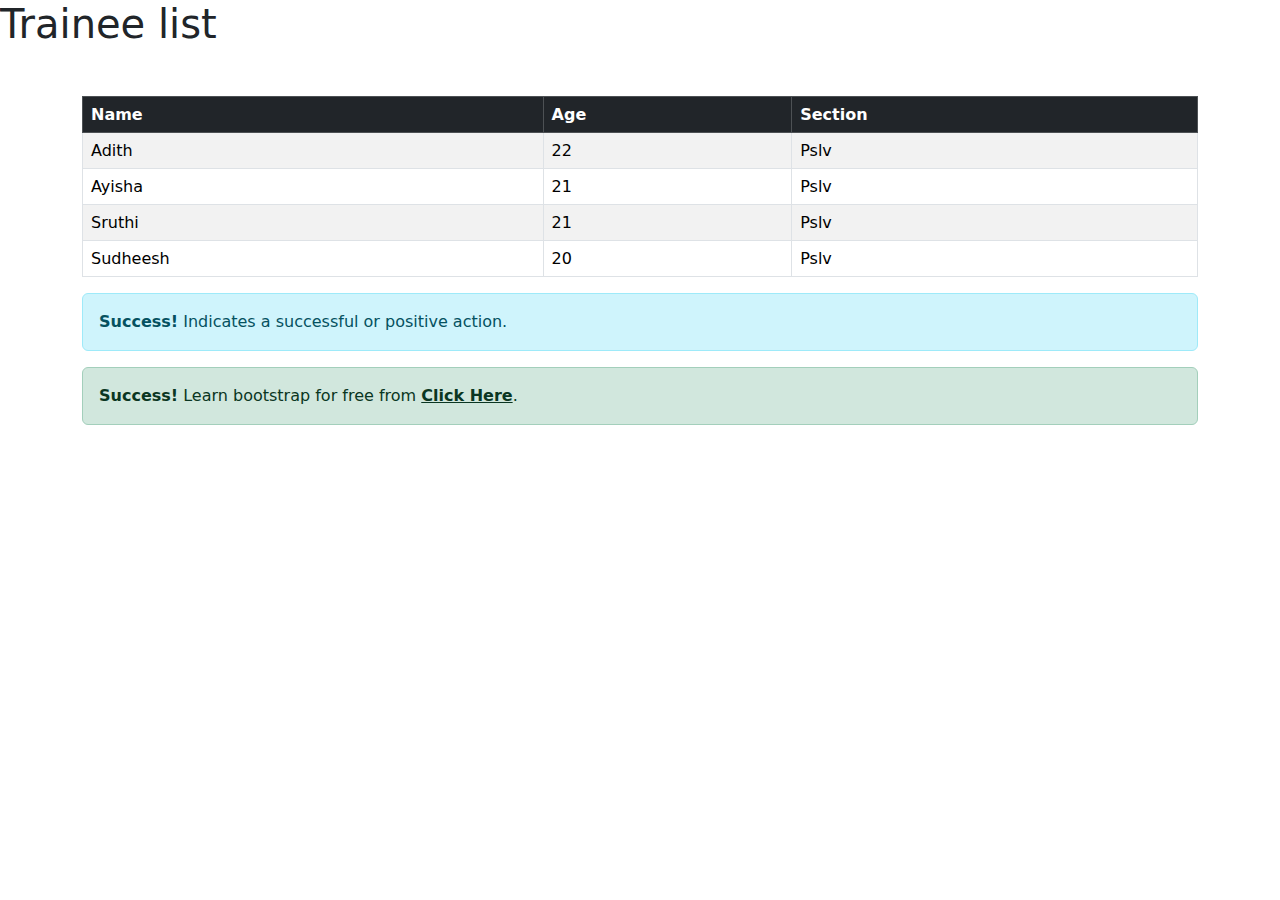
<file: Practice/index.html>
<html>
    <head>
       <title>Practice</title>
       <meta charset="utf-8">
        <meta name="viewport" content="width=device-width, initial-scale=1">
        <link href="https://cdn.jsdelivr.net/npm/bootstrap@5.1.3/dist/css/bootstrap.min.css" rel="stylesheet">
        <script src="https://cdn.jsdelivr.net/npm/bootstrap@5.1.3/dist/js/bootstrap.bundle.min.js"></script>

    </head>

    <body>
        <header >
            <h1>Trainee list</h1>
        </header>
        <div class="container mt-5">
          <table class="table table-striped table-hover table-bordered">
                <thead class="table-dark">
                    <tr>
                        <th>Name</th>
                        <th>Age</th>
                        <th>Section</th>
                    </tr>
                </thead>
                <tbody>
                    <tr>
                        <td>Adith</td>
                        <td>22</td>
                        <td>Pslv</td>
                    </tr>
                    <tr>
                        <td>Ayisha</td>
                        <td>21</td>
                        <td>Pslv</td>
                    </tr>
                    <tr>
                        <td>Sruthi</td>
                        <td>21</td>
                        <td>Pslv</td>
                    </tr>
                    <tr>
                        <td>Sudheesh</td>
                        <td>20</td>
                        <td>Pslv</td>
                    </tr>
                </tbody>
          </table>

          <div class="alert alert-info">
            <strong>Success!</strong> Indicates a successful or positive action.
          </div>
          <div class="alert alert-success">
            <strong>Success!</strong> Learn bootstrap for free from <a href="https://www.w3schools.com/bootstrap5" class="alert-link" target="_blank">Click Here</a>.
          </div>
        </div>
    </body>
</html>
</file>
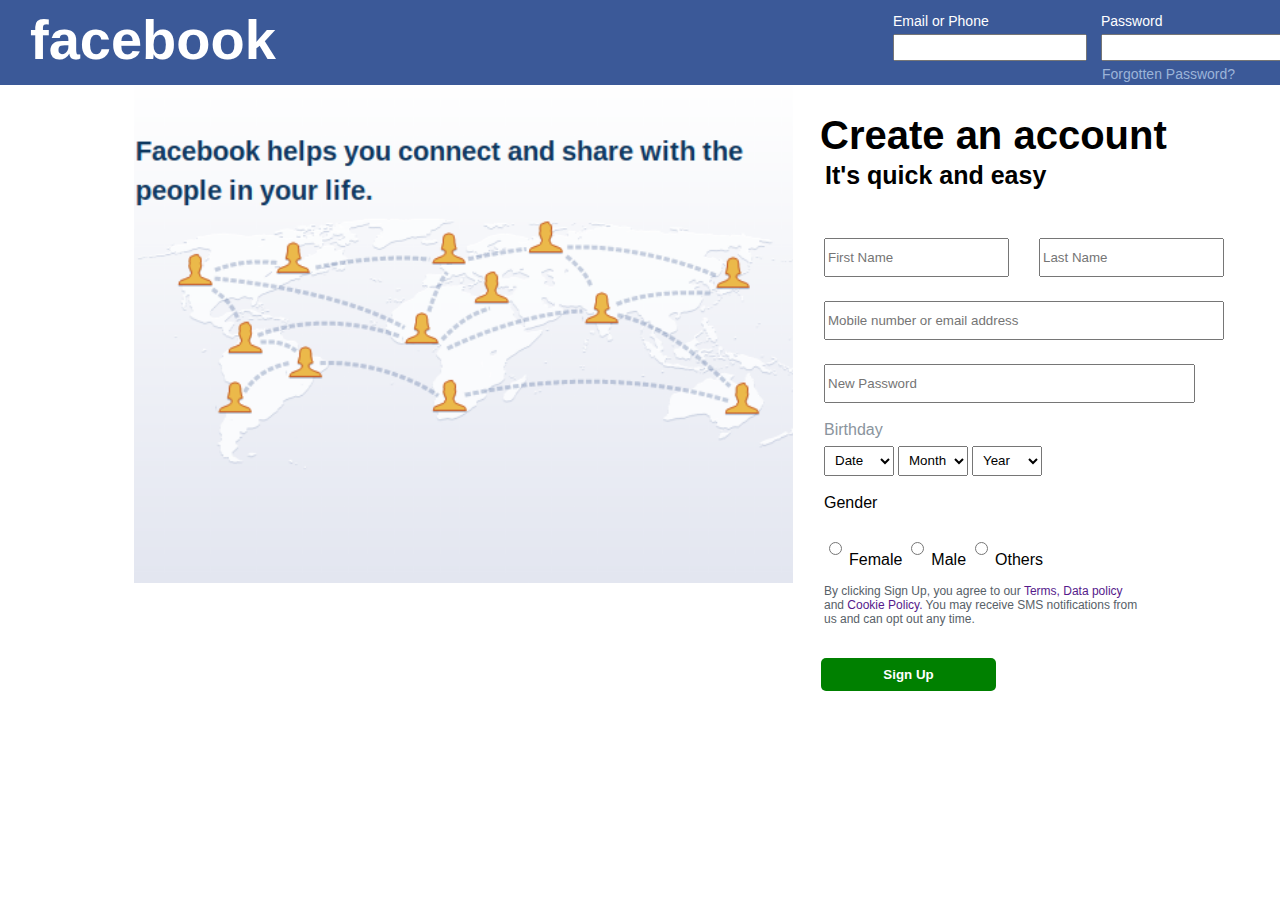
<file: Brotype/FacebookLoginPage/index.html>
<!DOCTYPE html>
<html lang="en">
<head>
    <meta charset="UTF-8">
    <meta http-equiv="X-UA-Compatible" content="IE=edge">
    <meta name="viewport" content="width=device-width, initial-scale=1.0">
    <title>Facebook - log in or sign up</title>
    <link rel="stylesheet" href="index.css">
    <link rel="icon" href="https://static.xx.fbcdn.net/rsrc.php/yb/r/hLRJ1GG_y0J.ico">
</head>
<body>
    <div class="container">
     <!-- header -->
        <div class="header">
            <div class="logo">
                <a class="logo-text" href="index.html">facebook</a>
            </div>

            <div class="login">
                <form action="">
                    <table class="login-controls">
                        <tr>
                            <td><label class="login-label1">Email or Phone</label></td>
                            <td><label class="login-label2">Password</label></td>
                        </tr>
                        <tr>
                            <td><input class="box" type="text"></td>
                            <td class="box"><input class="box" type="text"></td>
                            <td class="box"><input class="sub-btn" type="submit" value="Log in"></td>
                        </tr>
                        <tr>
                            <td></td>
                            <td><a class="login-text2" href="Forgotten.html">Forgotten Password?</a></td>
                        </tr>
                    </table>
                </form>
            </div>
        </div>

        <!-- main content -->
        <div class="main-content">
            <div class="left-section">
                    <img class="connect" src="images/facebook.png" alt="connect">
            </div>
            
            <div class="right-section">
                <div class="right-label">
                    <h1>Create an account</h1>
                    <p>It's quick and easy</p>
                </div>
                <div class="form">
                    <form action="">
                       <table>
                            <tr>
                                <td>
                                    <input type="text" placeholder="First Name">
                                    <input class="lname" type="text" placeholder="Last Name">
                                </td>
                            </tr>
                            <tr>
                                <td><input class="email" type="text" placeholder="Mobile number or email address"></td>
                            </tr>
                            <tr>
                                <td><input class="password" type="text" placeholder="New Password"></td>
                            </tr>
    
                            <tr>
                                <td style="padding-top: 15px;">
                                    <label class="dob" for="DOB">Birthday</label><br>
                                    <select class="dob-row" name="dob" id="DOB">
                                        <option value="Date">Date</option>
                                        <option value="Date">1</option>
                                        <option value="Date">2</option>
                                        <option value="Date">3</option>
                                        <option value="Date">4</option>
                                        <option value="Date">5</option>
                                        <option value="Date">6</option>
                                        <option value="Date">7</option>
                                        <option value="Date">8</option>
                                        <option value="Date">9</option>
                                        <option value="Date">10</option>
                                        <option value="Date">11</option>
                                    </select>
                                    <select class="dob-row" name="Month" id="">
                                        <option value="Month">Month</option>
                                        <option value="Month">January</option>
                                        <option value="Month">February</option>
                                        <option value="Month">March</option>
                                    </select>
                                    <select class="dob-row" name="Year" id="">
                                        <option value="Month">Year</option>
                                        <option value="Month">2000</option>
                                        <option value="Month">2001</option>
                                        <option value="Month">2002</option>
                                    </select>
                                </td>
                            </tr>
                            <tr>
                                <td style="padding-top: 15px;">
                                    <label class="gender" for="Gender">Gender</label><br>
                                    <input type="radio" id="female" name="gender" value="Female">
                                    <label class="gender" for="female">Female</label>
                                    <input type="radio" id="male" name="gender" value="Male">
                                    <label class="gender" for="male">Male</label>
                                    <input type="radio" id="others" name="gender" value="Female">
                                    <label class="gender" for="others">Others</label>                                                    
                                </td>
                            </tr>
                        </table>

                        <div class="terms-and-conditions">
                            <p>By clicking Sign Up, you agree to our <a style="text-decoration:none;" href="">Terms, Data policy</a><br> and <a style="text-decoration:none;" href="">Cookie Policy.</a> You may receive SMS notifications from <br> us and can opt out any time.</p>
                        </div>

                        <div>
                            <input  class="signup" type="button" value="Sign Up">
                        </div>
                        <br>
                    </form>
                </div>
            </div>
        </div>
    </div>
</body>
</html>
</file>
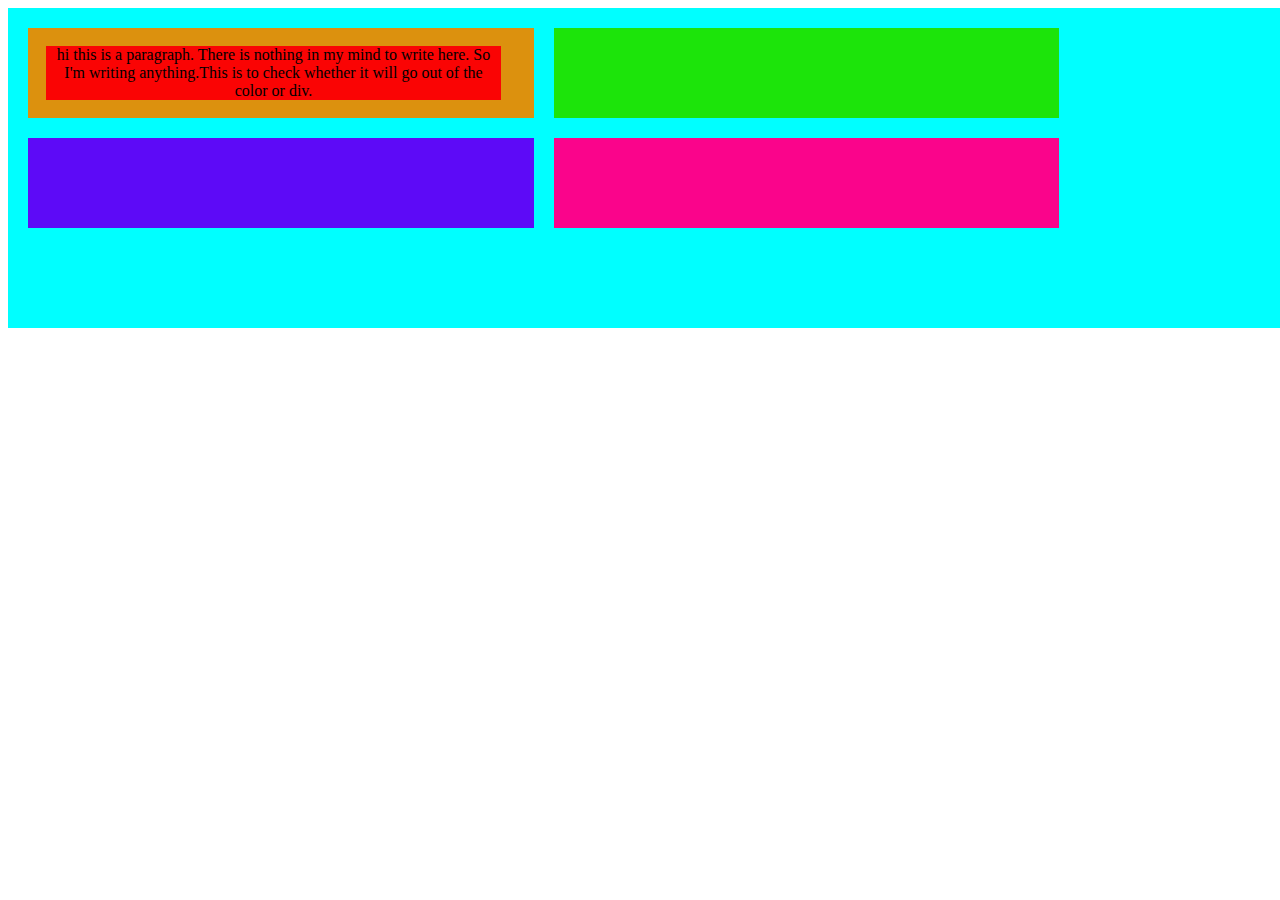
<file: Brotype/hi.html>
<!DOCTYPE html>
<html lang="en">
<head>
    <meta charset="UTF-8">
    <meta http-equiv="X-UA-Compatible" content="IE=edge">
    <meta name="viewport" content="width=device-width, initial-scale=1.0">
    <title>Document</title>
    <link rel="stylesheet" href="hi.css" type="text/css">
</head>
<body>
    <div class="obox">
        <div class="box1">
            
            <p align="center"  class="ibox"> hi this is a paragraph. There is nothing in my mind to write here. So I'm writing anything.This is to check whether it will go out of the color or div.</p>
        </div>
        <div class="box2"></div>
        <div class="box3"></div>
        <div class="box4"></div>
    </div>
        
    
</body>
</html>
</file>
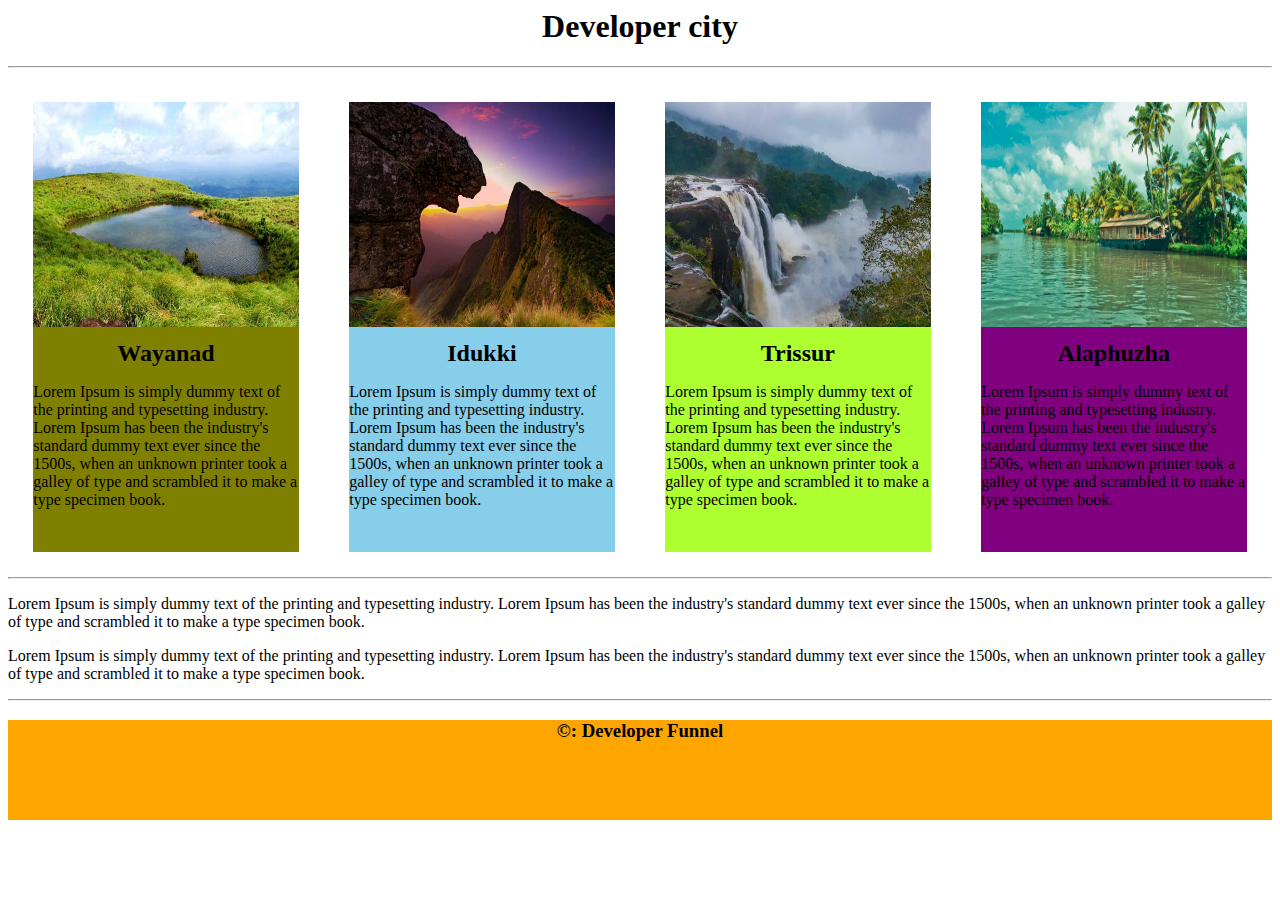
<file: Begining/CSS/inline.html>
<html>
    <head>
        <title>CSS Code</title>
    </head>

    <body>
        <header>
            <h1 style="text-align:center">Developer city</h1>
        </header>
        <hr>

        <div style="height:450px; width:21%; float:left; background-color: olive; margin:2%">
            
            <img src="images/wayanad.jpg" alt="Chembra Peak" style="height:50%; width:100%">

            <h2 style="text-align: center; margin:5%">Wayanad</h2>

            <p>Lorem Ipsum is simply dummy text of the printing and typesetting industry. Lorem Ipsum has been the industry's standard dummy text ever since the 1500s, when an unknown printer took a galley of type and scrambled it to make a type specimen book.
            </p>
    
        </div>

        <div style="height:450px; width:21%; float:left ;background-color: skyblue ; margin:2%">
            
            <img src="images/idukki.jpg" alt="Kolukkumalai" style="height:50%; width:100%">

            <h2 style="text-align: center; margin:5%;">Idukki</h2>

            <p>Lorem Ipsum is simply dummy text of the printing and typesetting industry. Lorem Ipsum has been the industry's standard dummy text ever since the 1500s, when an unknown printer took a galley of type and scrambled it to make a type specimen book.
            </p>

        </div>

        <div style="height:450px; width:21%;float:left; background-color: greenyellow; margin:2% ">

            <img src="images/athirappalli.jpg" alt="athirappalli" style="height:50%; width:100%">
            
            <h2 style="text-align: center; margin:5%">Trissur</h2>
            
            <p>Lorem Ipsum is simply dummy text of the printing and typesetting industry. Lorem Ipsum has been the industry's standard dummy text ever since the 1500s, when an unknown printer took a galley of type and scrambled it to make a type specimen book.
            </p>

        </div>

        <div style="height:450px; width:21%;float:left; background-color: purple; margin:2%">
            
            <img src="images/kuttanad.jpg" alt="Kuttanad" style="height:50%; width:100%">

            <h2 style="text-align: center; margin:5%">Alaphuzha</h2>

            <p>Lorem Ipsum is simply dummy text of the printing and typesetting industry. Lorem Ipsum has been the industry's standard dummy text ever since the 1500s, when an unknown printer took a galley of type and scrambled it to make a type specimen book.
            </p>

        </div>

        <hr>


        <p>Lorem Ipsum is simply dummy text of the printing and typesetting industry. Lorem Ipsum has been the industry's standard dummy text ever since the 1500s, when an unknown printer took a galley of type and scrambled it to make a type specimen book.
        </p>


        <p>Lorem Ipsum is simply dummy text of the printing and typesetting industry. Lorem Ipsum has been the industry's standard dummy text ever since the 1500s, when an unknown printer took a galley of type and scrambled it to make a type specimen book.
        </p>

        <hr>

        <footer>
            
        <div style="height:100px; background-color: orange; width:100%">
            
            <h3 style="text-align: center">&copy: Developer Funnel</h3>

        </div>
            
        </footer>

    </body>
</html>
</file>
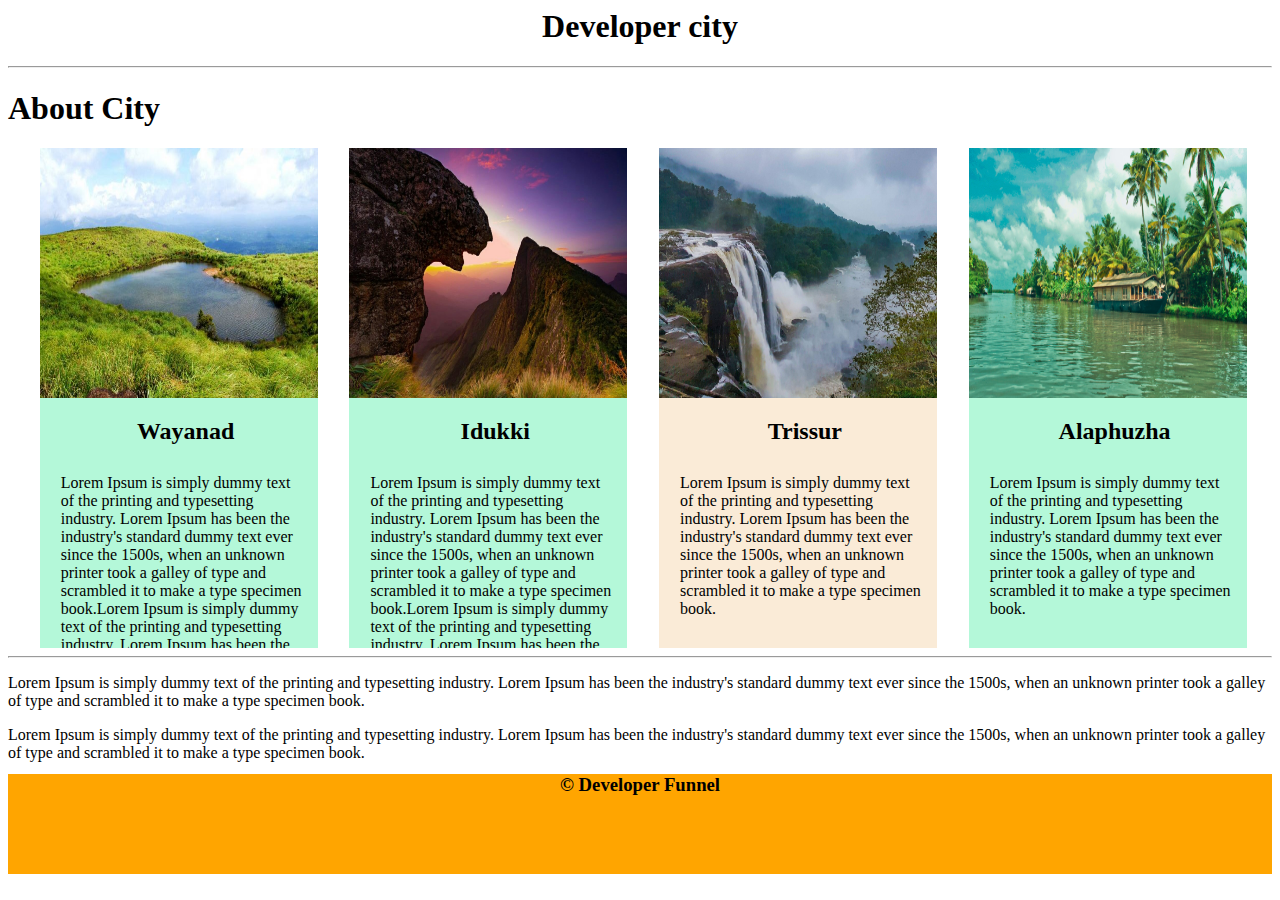
<file: Begining/CSS/Stylesheet.html>
<html>
    <head>
        <title>Css Code</title>
        <link rel="stylesheet" href="Stylesheet.css">
     </head>


<body>
    <header>
        <h1>Developer city</h1>
    </header>
    
    <hr>

    <h1 id="SubHeading"> About City </h1>
    
<div id="mainContent">

    <div class="card">
        
        <div class="img">
            <img src="images/wayanad.jpg" alt="Chembra Peak">
             <h2>Wayanad</h2>
        </div>

        <div id="para">
            <p>Lorem Ipsum is simply dummy text of the printing and typesetting industry. Lorem Ipsum has been the industry's standard dummy text ever since the 1500s, when an unknown printer took a galley of type and scrambled it to make a type specimen book.Lorem Ipsum is simply dummy text of the printing and typesetting industry. Lorem Ipsum has been the industry's standard dummy text ever since the 1500s, when an unknown printer took a galley of type and scrambled it to make a type specimen book.Lorem Ipsum is simply dummy text of the printing and typesetting industry. Lorem Ipsum has been the industry's standard dummy text ever since the 1500s, when an unknown printer took a galley of type and scrambled it to make a type specimen book.
            </p>
        </div>

    </div>

    <div class="card">
        <div class="picture">
            <img src="images/idukki.jpg" alt="Kolukkumalai">
            
            <h2>Idukki</h2>

        </div>
        
         <div id="para">
            <p>Lorem Ipsum is simply dummy text of the printing and typesetting industry. Lorem Ipsum has been the industry's standard dummy text ever since the 1500s, when an unknown printer took a galley of type and scrambled it to make a type specimen book.Lorem Ipsum is simply dummy text of the printing and typesetting industry. Lorem Ipsum has been the industry's standard dummy text ever since the 1500s, when an unknown printer took a galley of type and scrambled it to make a type specimen book
            </p>
         </div>

    </div>

    <div class="card" id="brown">
        <div class="picture">
            <img src="images/athirappalli.jpg" alt="athirappalli">
        
             <h2>Trissur</h2>
        </div>

        <div id="para">
            <p>Lorem Ipsum is simply dummy text of the printing and typesetting industry. Lorem Ipsum has been the industry's standard dummy text ever since the 1500s, when an unknown printer took a galley of type and scrambled it to make a type specimen book.
            </p>
        </div>

    </div>

    <div class="card">

        <div class="picture">

            <img src="images/kuttanad.jpg" alt="Kuttanad">

        </div>
             <h2>Alaphuzha</h2>
             

        <div id="para">
            <p>Lorem Ipsum is simply dummy text of the printing and typesetting industry. Lorem Ipsum has been the industry's standard dummy text ever since the 1500s, when an unknown printer took a galley of type and scrambled it to make a type specimen book.
            </p>
        </div>
        
     </div>
</div>

<hr>

    <div class="last"> 
        <p>Lorem Ipsum is simply dummy text of the printing and typesetting industry. Lorem Ipsum has been the industry's standard dummy text ever since the 1500s, when an unknown printer took a galley of type and scrambled it to make a type specimen book.
        </p>
        <p>Lorem Ipsum is simply dummy text of the printing and typesetting industry. Lorem Ipsum has been the industry's standard dummy text ever since the 1500s, when an unknown printer took a galley of type and scrambled it to make a type specimen book.
        </p>
    </div> 

<hr>

    <footer>     
        <h3>&copy Developer Funnel</h3>          
    </footer>

</body>
</html>
</file>
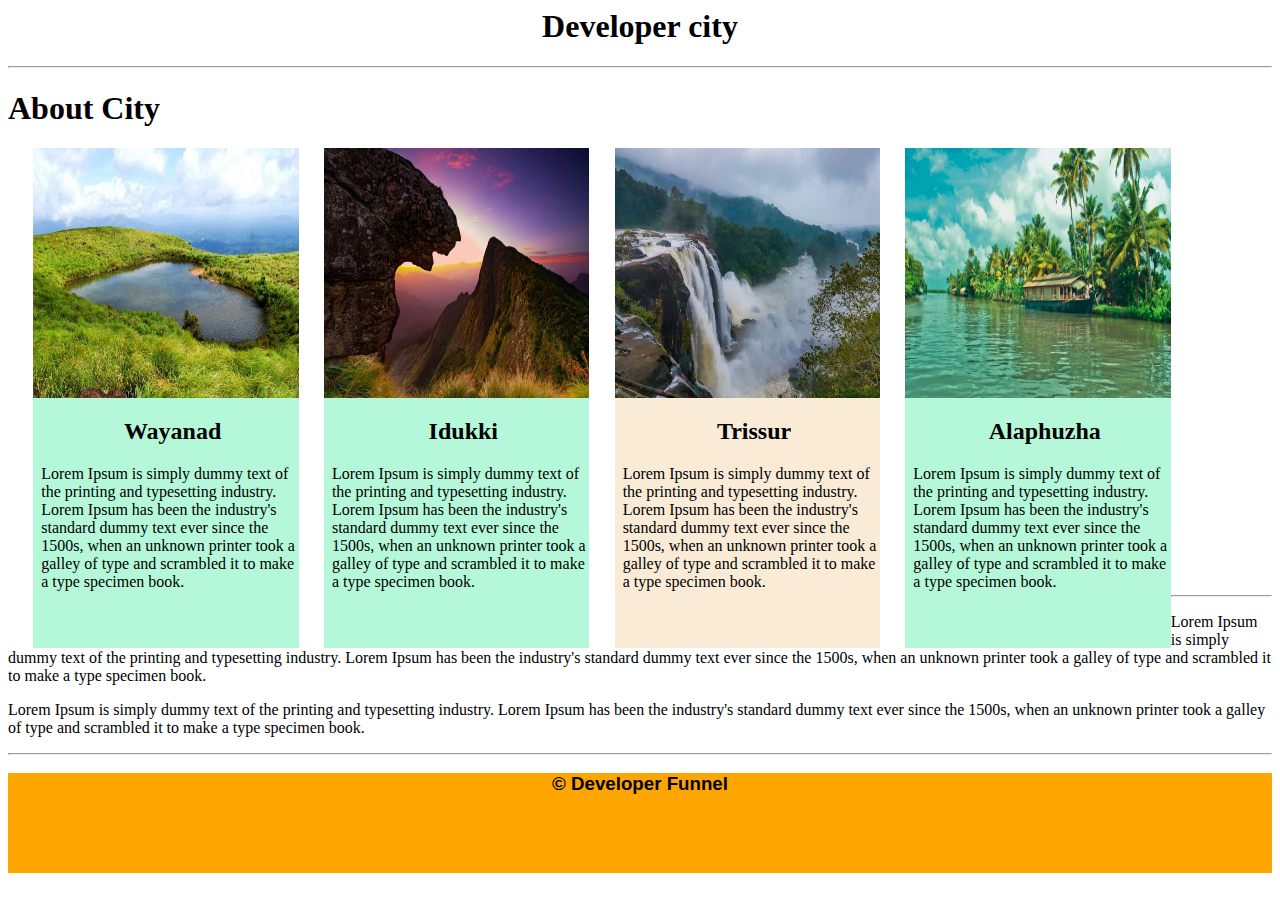
<file: Begining/CSS/styletag.html>
<html>
    <head>
        <title>CSS Code</title>
        <style>
            h1{
                text-align:center
            }
            .card{
                height:500px;
                width:21%; 
                float:left;
                background-color: #29ea9359;
                margin-left:2%
            }
            #SubHeading{
                text-align:left
               
            }
            .card img{
                height:50%;
                width:100%
                
            }

            .card h2{
                text-align:center;
                margin-left:5%;
            }
            #para1{
                margin-left:3%;
            }

            .last{
                text-align:left;
                margin-top:37%;
            }
            
            

            #brown{
                background-color:antiquewhite
            }
            footer{
                background-color: orange;
                height: 100px;
                width:100%;
            }
            footer h3{
                text-align:center;
                font-family: 'Franklin Gothic Medium', 'Arial Narrow', Arial, sans-serif;
            }
         
        </style>
    </head>

    <body>
        <header>
            <h1>Developer city</h1>
        </header>
        
        <hr>

        <h1 id="SubHeading"> About City </h1>

        <div class="card">
            
            <img src="images/wayanad.jpg" alt="Chembra Peak">
            <h2>Wayanad</h2>

            <p id="para1">Lorem Ipsum is simply dummy text of the printing and typesetting industry. Lorem Ipsum has been the industry's standard dummy text ever since the 1500s, when an unknown printer took a galley of type and scrambled it to make a type specimen book.
            </p>
    
        </div>

        <div class="card">
            
            <img src="images/idukki.jpg" alt="Kolukkumalai">

            <h2>Idukki</h2>

            <p id="para1">Lorem Ipsum is simply dummy text of the printing and typesetting industry. Lorem Ipsum has been the industry's standard dummy text ever since the 1500s, when an unknown printer took a galley of type and scrambled it to make a type specimen book.
            </p>

        </div>

        <div class="card" id="brown">

            <img src="images/athirappalli.jpg" alt="athirappalli">
            
            <h2>Trissur</h2>
            
            <p id="para1">Lorem Ipsum is simply dummy text of the printing and typesetting industry. Lorem Ipsum has been the industry's standard dummy text ever since the 1500s, when an unknown printer took a galley of type and scrambled it to make a type specimen book.
            </p>

        </div>

        <div class="card">
            
            <img src="images/kuttanad.jpg" alt="Kuttanad">

            <h2>Alaphuzha</h2>

            <p id="para1">Lorem Ipsum is simply dummy text of the printing and typesetting industry. Lorem Ipsum has been the industry's standard dummy text ever since the 1500s, when an unknown printer took a galley of type and scrambled it to make a type specimen book.
            </p>

         </div>

        <div class="last"> 
         <hr>


          <p>Lorem Ipsum is simply dummy text of the printing and typesetting industry. Lorem Ipsum has been the industry's standard dummy text ever since the 1500s, when an unknown printer took a galley of type and scrambled it to make a type specimen book.
          </p>


          <p>Lorem Ipsum is simply dummy text of the printing and typesetting industry. Lorem Ipsum has been the industry's standard dummy text ever since the 1500s, when an unknown printer took a galley of type and scrambled it to make a type specimen book.
          </p>
        </div> 

        <hr>

        <footer>
            
        <div>
            
            <h3>&copy Developer Funnel</h3>

        </div>
            
        </footer>

    </body>
</html>
</file>
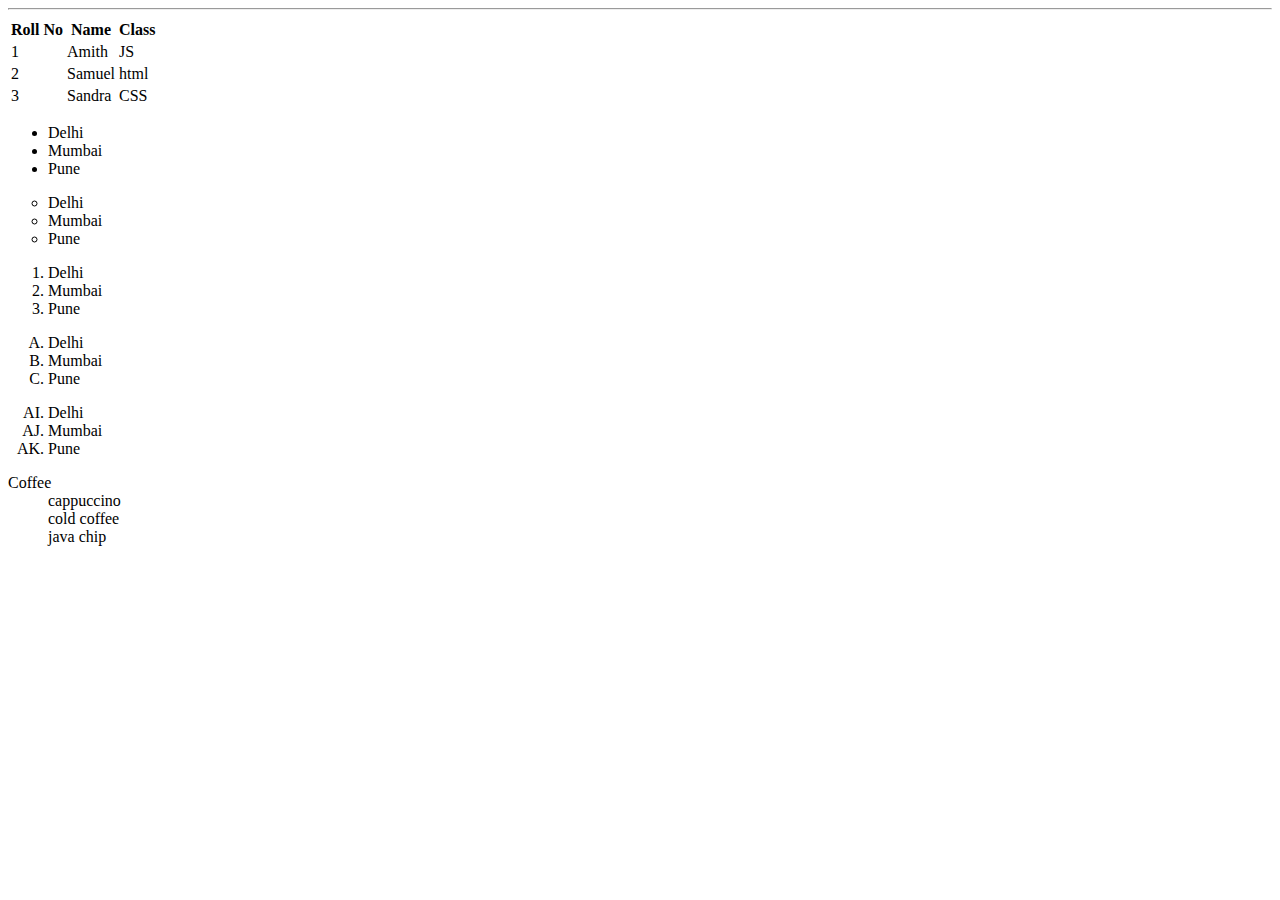
<file: Begining/html/third.html>
<html>
    <head>
        <title>Third page</title>
    </head>
    <body>
        <hr>

        <table>
            <thead>
                <tr>
                    <th>Roll No</th>
                    <th>Name</th>
                    <th>Class</th>
                </tr>
                
            </thead>
            <tbody>
                <tr>
                    <td>1</td>
                    <td>Amith</td>
                    <td>JS</td>
                </tr>
                <tr>
                    <td>2</td>
                    <td>Samuel</td>
                    <td>html</td>
                </tr>
                <tr>
                    <td>3</td>
                    <td>Sandra</td>
                    <td>CSS</td>
                </tr>
            </tbody>
        </table>

        <ul>
            <li>Delhi</li>
            <li>Mumbai</li>
            <li>Pune</li>
        </ul>
        
        <ul Type="circle">
            <li>Delhi</li>
            <li>Mumbai</li>
            <li>Pune</li>
        </ul>

        <ol>
            <li>Delhi</li>
            <li>Mumbai</li>
            <li>Pune</li>
        </ol>

        <ol Type="A">
            <li>Delhi</li>
            <li>Mumbai</li>
            <li>Pune</li>
        </ol>
        <ol Type="A" start="35">
            <li>Delhi</li>
            <li>Mumbai</li>
            <li>Pune</li>
        </ol>

        <dl>
            <dt>Coffee</dt>
            <dd>cappuccino</dd>
            <dd>cold coffee</dd>
            <dd>java chip</dd>
        </dl>
        
        

    </body>
</html>
</file>
<file: Brotype/FacebookLoginPage/index.css>
.container{
    width: 100%;
}

.header{
    background-color:#3b5998;
    width: 100%;
    height: 85px;   
}

body{
    margin: 0;
    font-family: inherit;
}

.logo{
   width: 50%;
   float: left;
   margin-top: 7px;
}

.login{
    width: 50%;
    float: left;
 }

.logo-text{
    font-family:Helvetica, Arial, sans-serif;
    text-decoration: none;
    color: white;
    font-size: 56px;
    font-weight: bold;
    margin-left: 30px;

}
.login-controls{
    margin-left: 250px;
    margin-top: 9px;
}

.login-label1{
    color: white;
    font-size: 14px;
    font-family: Helvetica, Arial, sans-serif;
}

.login-label2{
    color: white;
    font-size: 14px;
    font-family: Helvetica, Arial, sans-serif;
    margin-left: 10px;
}

.box{
    padding-left: 11px;
    height: 21px;
}

.login-text2{
    color: #9cb4d8;
    text-decoration: none;
    margin-left: 11px;
    font-family: Helvetica, Arial, sans-serif;
    font-size: 14px;
}

.sub-btn{
    background-color:#166fe5;
    color: #fff;
    font-weight: bold;
    border-color: #29487d;
    font-family: Helvetica, Arial, sans-serif;
    height: 26px;
    cursor: pointer;
}

.sub-btn:hover{
    background-color:#163ce5;
}

/* main content */

.main-body{
   width: 100%;
}

.left-section{
    width: 50%;
    float: left;
}

.connect{
    width: 659px;
    padding-left: 134px;
}

.right-section{
  float: left;
  margin-left: 180px;
}

.right-label h1{
    font-family:Helvetica, Arial, sans-serif;
    font-size: 40px ;
    font-weight: bold;
}

.right-label p{
    font-family:Helvetica, Arial, sans-serif;
    font-size: 25px ;
    font-weight:bold;
    margin-left: 5px;
    margin-top: -24px;
}

.form{
    margin-left: 1px;
}

.form table tr{
    height: 46px;
    margin-top: 2px;
}

.form input{
    height: 33px;
    margin-top: 20px;
}

.lname{
    margin-left: 26px;
}

.email{
    width: 98%;
}

.password{
    float: left;
    width: 363px;
}

.dob{
    font-family: Arial, Helvetica, sans-serif;
    color: #8a949d;
}

.dob-row{
    height: 30px;
    width: 70px;
    margin-top: 7px;
    padding-left: 6px;
}

.gender{
    font-family: Arial, Helvetica, sans-serif;
    margin-top: 10px;
    margin-left: 0px;
    padding-top: 0px;
}

.terms-and-conditions{
    font-family: Arial, Helvetica, sans-serif;
    font-size: 12px;
    margin-left: 3px;
    color: #586168;
}

.signup{
    background-color: green;
    size: 50px;
    width: 175px;
    border: 5px;
    border-radius: 5px;
    color: white;
    font-weight: bold;
    font-family: Arial, Helvetica, sans-serif;
}
</file>
<file: Brotype/hi.css>
.obox{
    width: 100%;
    height: 300px;
    background: cyan;
    padding: 10px;
}
.box1{
    width: 40%;
    height: 30%;
    background: rgb(220, 145, 14);
    float :left;
    margin: 10px;
}
.box2{
    width: 40%;
    height: 30%;
    background: rgb(28, 228, 10);
    float :left;
    margin: 10px;

}
.box3{
    width: 40%;
    height: 30%;
    background: rgb(93, 10, 247);
    float :left;
    margin: 10px;

}
.box4{
    width: 40%;
    height: 30%;
    background: rgb(250, 4, 139);
    float :left;
    margin: 10px;
}
.ibox{
    width: 90%;
    height: 60%;
    background: rgb(250, 4, 4);
    margin:18px;
    

}
</file>
<file: Begining/CSS/Stylesheet.css>
h1{
    text-align:center
}

#SubHeading{
    text-align:left
   
}

#mainContent{
    display:inline-block;
}

.card{
    height:500px;
    width:22%; 
    float:left;
    background-color: #29ea9359;
    margin-left:2.5%;
    overflow: hidden;
    overflow:scroll;
    
}


.card img{
    height:50%;
    width:100%;
    

    
}

.card h2{
    text-align:center;
    margin-left:5%;
    
}

#para{
    margin-left: 4%;
    margin-top: -6%;
    padding: 10px;
    float: left;
}

.last{
    text-align:left;
    margin-top:1%;
}



#brown{
    background-color:antiquewhite
}
footer{
    background-color: orange;
    height:100px;
    width:100%;
    margin-top:-2%;
}

h3 {
    text-align:center;
    display: block;
    font-size: 1.17em;
    margin-block-start: 1em;
    margin-block-end: 1em;
    margin-inline-start: 0px;
    margin-inline-end: 0px;
    font-weight: bold;
}
</file>
